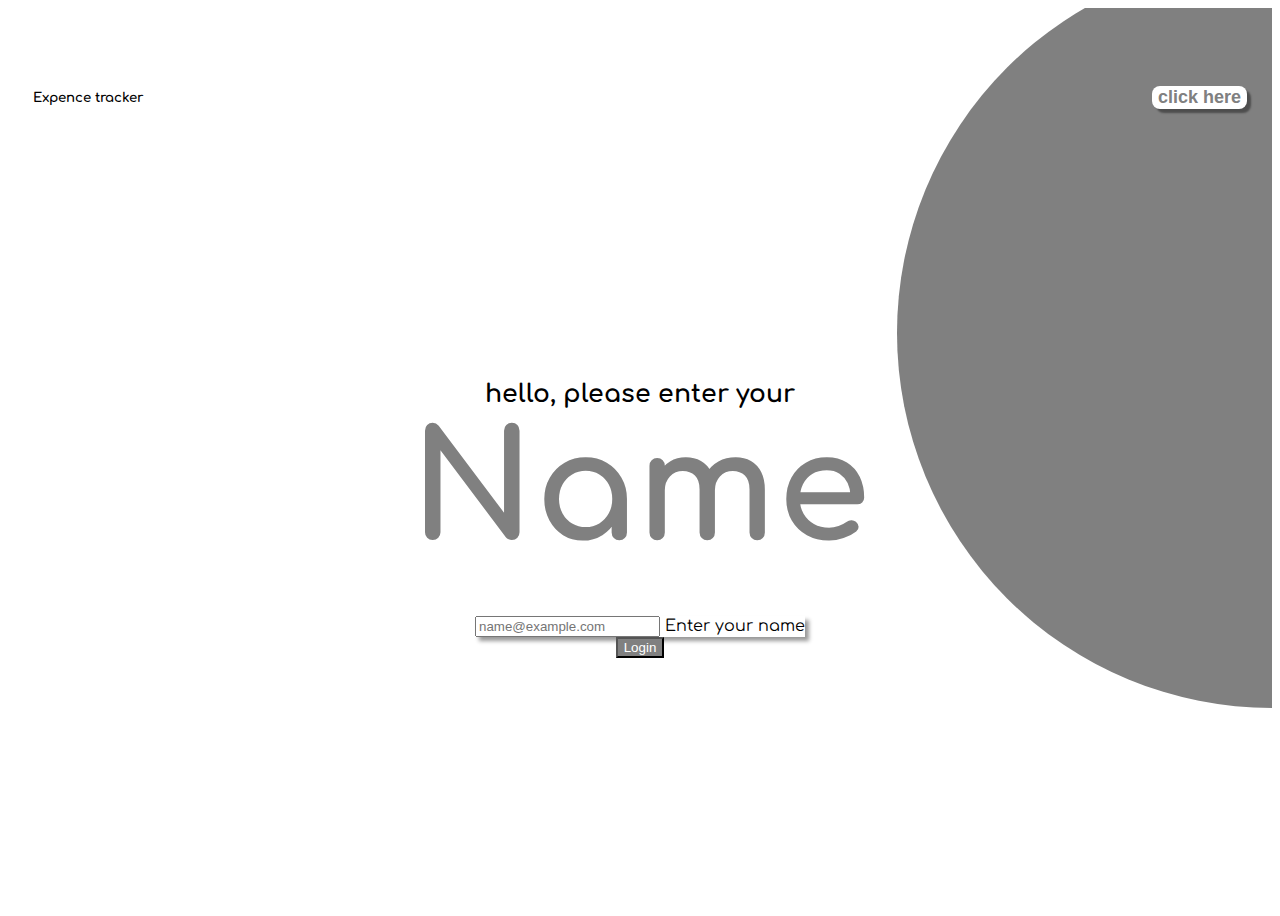
<file: index.html>
<!doctype html>
<html lang="en">
  <head>
    <meta charset="utf-8">
    <meta name="viewport" content="width=device-width, initial-scale=1">
    <title>index page</title>
    <link href="https://cdn.jsdelivr.net/npm/bootstrap@5.3.8/dist/css/bootstrap.min.css" rel="stylesheet" integrity="sha384-sRIl4kxILFvY47J16cr9ZwB07vP4J8+LH7qKQnuqkuIAvNWLzeN8tE5YBujZqJLB" crossorigin="anonymous">
    <link rel="preconnect" href="https://fonts.googleapis.com">
    <link rel="preconnect" href="https://fonts.gstatic.com" crossorigin>
    <link href="https://fonts.googleapis.com/css2?family=Comfortaa:wght@300..700&display=swap" rel="stylesheet">
    <link rel="stylesheet" href="index.css">
  </head>
  <body>
       <div class="parent">
            <div class="circle"></div>
            <div class="header">
                <h5 class="m-0">Expence tracker</h5>
                <button class="click-here">click here </button>
            </div>
            <div class="main-content">
                <h5 class="main-content-text">hello, please enter your
                <br>
                <span id="name">Name</span>
                </h5>
            </div>
            <div class="form-floating mb-3">
            <input type="email" class="form-control" id="floatingInput" placeholder="name@example.com">
            <label for="floatingInput">Enter your name</label>
            </div>
            <a href="/expence.html">
            <button class="btn ntn-sm" id=login-btn>Login</button>
          </a>
 

       </div>








    
    <script src="https://cdn.jsdelivr.net/npm/bootstrap@5.3.8/dist/js/bootstrap.bundle.min.js" integrity="sha384-FKyoEForCGlyvwx9Hj09JcYn3nv7wiPVlz7YYwJrWVcXK/BmnVDxM+D2scQbITxI" crossorigin="anonymous"></script>
    <script src="https://cdn.jsdelivr.net/npm/@popperjs/core@2.11.8/dist/umd/popper.min.js" integrity="sha384-I7E8VVD/ismYTF4hNIPjVp/Zjvgyol6VFvRkX/vR+Vc4jQkC+hVqc2pM8ODewa9r" crossorigin="anonymous"></script>
<script src="https://cdn.jsdelivr.net/npm/bootstrap@5.3.8/dist/js/bootstrap.min.js" integrity="sha384-G/EV+4j2dNv+tEPo3++6LCgdCROaejBqfUeNjuKAiuXbjrxilcCdDz6ZAVfHWe1Y" crossorigin="anonymous"></script>
  </body>
</html>
</file>
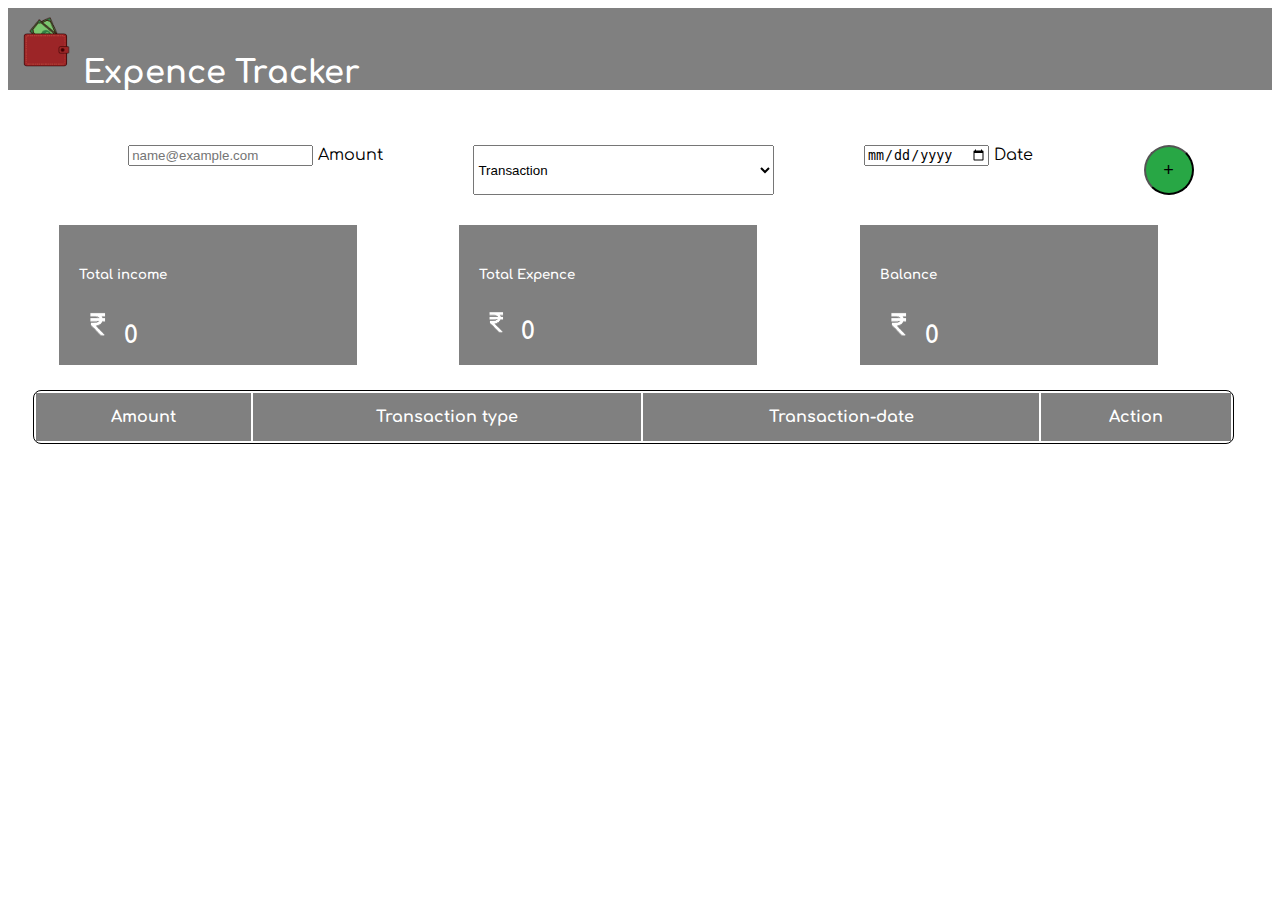
<file: expence.html>
<!doctype html>
<html lang="en">
  <head>
    <meta charset="utf-8">
    <meta name="viewport" content="width=device-width, initial-scale=1">
    <title>Expence tracker</title>
    <link href="https://cdn.jsdelivr.net/npm/bootstrap@5.3.8/dist/css/bootstrap.min.css" rel="stylesheet" integrity="sha384-sRIl4kxILFvY47J16cr9ZwB07vP4J8+LH7qKQnuqkuIAvNWLzeN8tE5YBujZqJLB" crossorigin="anonymous">
    <link rel="preconnect" href="https://fonts.googleapis.com">
    <link rel="preconnect" href="https://fonts.gstatic.com" crossorigin>
    <link href="https://fonts.googleapis.com/css2?family=Comfortaa:wght@300..700&family=Playfair+Display:ital,wght@0,400..900;1,400..900&display=swap" rel="stylesheet">
    <link rel="stylesheet" href="expence.css">
  </head>
  <body>
    <div class="header">
        <img src="images/logo-bg.png" alt="" width="75px">Expence Tracker
    </div>
    <div class="input-form">
              <div class="form-floating ff" id="amount">
                  <input type="email" class="form-control amount-input" id="floatingInput" placeholder="name@example.com">
                  <label for="floatingInput">Amount</label>
              </div>
              <select class="form-select Transactioninput" aria-label="Default select example">
                  <option selected>Transaction</option>
                  <option value="income">Income</option>
                  <option value="expence">Expence</option>
              </select>
              
              <div class="form-floating ff">
                    <input type="date" class="form-control dateinput" id="floatingInput" placeholder="name@example.com">
                    <label for="floatingInput">Date</label>
              </div>
              <button  id="add-button" >+</button>
    </div>

    <div class="cards">
              <div class="card" style="width: 18rem;">
                      <div class="card-body">
                        <h5 class="card-title m-0">Total income </h5>
                        <h2 class="m-0">
                          <img src="images/indian-bg.png" alt="" width="38px" height="39px">
                          <span id="totalincome">0</span>
                        </h2>
                      </div>
              </div>
              <div class="card" style="width: 18rem;">
                      <div class="card-body">
                        <h5 class="card-title m-0">Total Expence </h5>
                        <h2 class="m-0">
                          <img src="images/indian-bg.png" alt="" width="35px" >
                          <span id="totalExpence">0</span>
                          
                        </h2>
                      </div>
              </div>
              <div class="card" style="width: 18rem;">
                      <div class="card-body">
                        <h5 class="card-title m-0">Balance</h5>
                        <h2 class="m-0">
                          <img src="images/indian-bg.png" alt="" width="38px" height="39px">
                          <span id="balance">0</span>
                        </h2>
                      </div>
              </div>
    </div>
    <table class="transaction-table" id="table">
      <tr class="header-row">
         <th>Amount</th>
         <th>Transaction type</th>
         <th>Transaction-date</th>
         <th>Action</th>
      </tr>

    
    </table>

<script src="expence.js"></script>
    <script src="https://cdn.jsdelivr.net/npm/@popperjs/core@2.11.8/dist/umd/popper.min.js" integrity="sha384-I7E8VVD/ismYTF4hNIPjVp/Zjvgyol6VFvRkX/vR+Vc4jQkC+hVqc2pM8ODewa9r" crossorigin="anonymous"></script>
    <script src="https://cdn.jsdelivr.net/npm/bootstrap@5.3.8/dist/js/bootstrap.min.js" integrity="sha384-G/EV+4j2dNv+tEPo3++6LCgdCROaejBqfUeNjuKAiuXbjrxilcCdDz6ZAVfHWe1Y" crossorigin="anonymous"></script>
    <script src="https://cdn.jsdelivr.net/npm/bootstrap@5.3.8/dist/js/bootstrap.bundle.min.js" integrity="sha384-FKyoEForCGlyvwx9Hj09JcYn3nv7wiPVlz7YYwJrWVcXK/BmnVDxM+D2scQbITxI" crossorigin="anonymous"></script>
  </body>
</html>
</file>
<file: index.css>
body {
  font-family: "Comfortaa", sans-serif;
}

.parent {
    position: relative;
    height: 100vh;
    
    overflow: hidden;
    display: flex;
    flex-direction: column;
    justify-content: center; /* centers main-content */
    align-items: center;
}

.circle {
    height: 750px;
    width: 750px;
    background-color: grey;
    border-radius: 50%;
    position: absolute;
    right: -375px;
    top: -50px;
    z-index: 1; /* stays behind */
}

.header {
    
    display: flex;
    justify-content: space-between;
    align-items: center;
    position: absolute;  /* overlap enabled */
    top: 50px;
    left: 0;
    right: 0;
    z-index: 2; /* above circle */
    padding: 10px 25px;
    background: transparent; /* lets circle show behind */
    color: black;
}

.click-here {
    background-color: white;
    color: grey;
    box-shadow: 4px 4px 2px rgba(0,0,0,0.40);
    font-size: large;
    font-weight: 600;
    border: none;
    border-radius: 8px;
}

.main-content {
    position: relative;
    z-index: 2; /* above circle */
    text-align:center;
    margin-top: 80px; }

.main-content-text{
    font-size: 25px;
}

#name {
    color: grey;
    font-size: 150px;
    font-weight: bold;
}

.form-floating {
    box-shadow: 4px 4px 4px rgba(0,0,0,0.40);

}
/* Bootstrap form input hover + focus effect */
.form-control:hover,
.form-control:focus {
  background-color: #f0f0f0 ; 
  border-color: #ccc ;        
    box-shadow: none ;          
  outline: none ;            
  transition: background-color 0.3s ease;
}

#login-btn{
    background-color: grey;
    color:white;

}
</file>
<file: expence.css>
body{
    font-family:"comfortaa",serif;
}
.header{
    background-color: grey;
    color: white;
    font-size: xx-large;
    font-weight: bolder;
}


.input-form{
    display: flex;
    justify-content: space-around;
    width: 95%;
    
    margin:20px;
    margin-top: 45px;
    padding:10px;
}


#add-button{
    width: 50px;
    height: 50px;
    background:#28a745;
    border-radius: 50%;
    margin-left: 20px;
    font: white;
    font-size: large;

}
.input-form{
    box-shadow: 0px,0px,10px grey;
    border-radius: 8px ;
    width: 95%;
}
.form-control:hover,
.form-select:hover:focus {
  background-color:lightgrey; 
  border-color: lightgrey ;        
    box-shadow: 0 0 5px rgba(128,128,128,0.6);          
  outline: none;            
  transition: background-color 0.3s ease;
}
.Transactioninput{
   width:25%;

}
#amount{
    margin-left:45px
}
.cards{
    display:flex;
    justify-content: space-around;
    width: 95%;
}
.card{
    background: gray;
    border: 0px;
    padding: 5px;
}
.card-body{
    color:white;
    height: 100px;
    padding: 15px;
}
.transaction-table{
    border: 1px black solid;
    width: 95%;
    margin:25px;
    border-radius:8px;
    overflow: hidden;
    
}
.header-row{
    
    background-color: grey;
   
}
.header-row th{
    padding: 15px;
    color: white;
}

.delete-btn { 
    width: 35px;
    height: 35px;
    background-color: #dc3545; 
    color: white;
    border: none;
    border-radius: 50%;
    font-weight: bold;
    cursor: pointer;
    line-height: 1; 
    transition: background-color 0.3s;
}
.delete-btn:hover {
    background-color: #c82333;
}

th,td{
    text-align: center;
    vertical-align: middle;
    padding: 10px;
}
</file>
